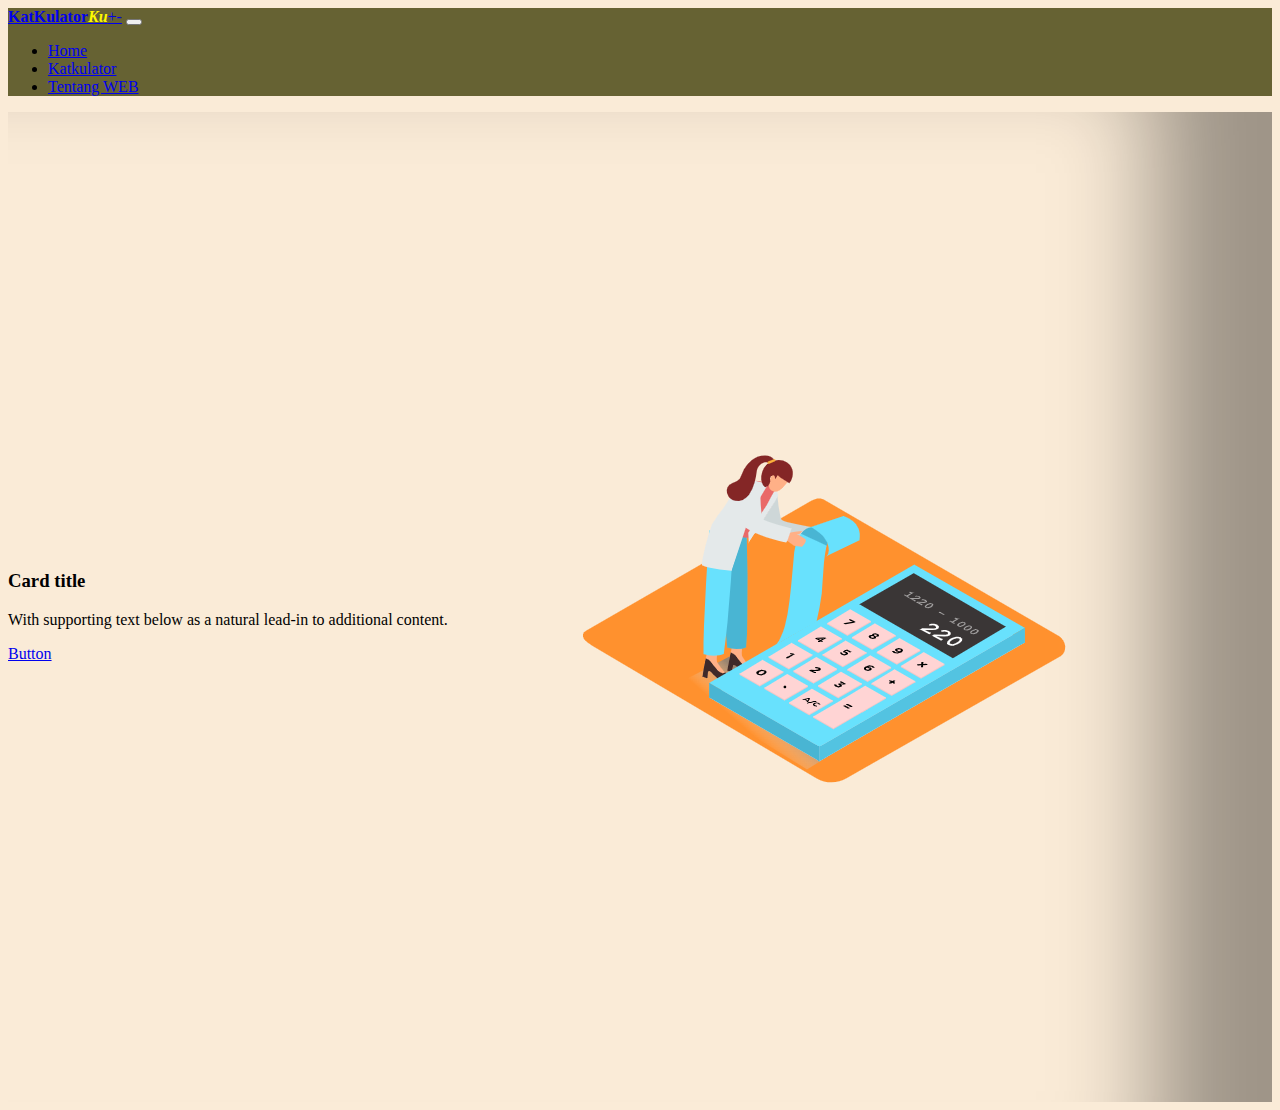
<file: index.html>
<!DOCTYPE html>
<html lang="en">
  <head>
    <meta charset="UTF-8" />
    <meta http-equiv="X-UA-Compatible" content="IE=edge" />
    <meta name="viewport" content="width=device-width, initial-scale=1.0" />
    <title>Document</title>
    <link rel="stylesheet" href="css/style.css" />
    <link href="https://cdn.jsdelivr.net/npm/bootstrap@5.3.0-alpha3/dist/css/bootstrap.min.css" rel="stylesheet" integrity="sha384-KK94CHFLLe+nY2dmCWGMq91rCGa5gtU4mk92HdvYe+M/SXH301p5ILy+dN9+nJOZ" crossorigin="anonymous" />
  </head>
  <body>
    <!-- navbar -->
    <div class="navbar">
        <nav class="navbar navbar-expand-lg navbar-dark shadow fixed-top" style="background-color: rgb(102, 98, 51)">
            <div class="container">
              <a class="navbar-brand" href="#"><b>KatKulator<span><i>Ku</i></span></b>+-</a>
              <button class="navbar-toggler" type="button" data-bs-toggle="collapse" data-bs-target="#navbarNav" aria-controls="navbarNav" aria-expanded="false" aria-label="Toggle navigation">
                <span class="navbar-toggler-icon"></span>
              </button>
              <div class="collapse navbar-collapse" id="navbarNav">
                <ul class="navbar-nav ms-auto">
                  <li class="nav-item">
                    <a class="nav-link active" aria-current="page" href="#home">Home</a>
                  </li>
                  <li class="nav-item">
                    <a class="nav-link" href="halaman katkulator/index.html">Katkulator</a>
                  <li class="nav-item">
                    <a class="nav-link" href="#unggulan">Tentang WEB</a>
                  </li>
                  </li>
                </ul>
              </div>
            </div>
          </nav>      
    </div>
    <!-- navbar end -->



    <!-- menu -->
    <div class="menu">
      <div class="card w-50">
        <div class="card-body" style="background-color: rgb(250, 235, 215);">
          <h3 class="card-title">Card title</h3>
          <p class="card-text">With supporting text below as a natural lead-in to additional content.</p>
          <a href="#" class="btn btn-primary">Button</a>
        </div>
      </div>
      <div class="img">
        <img src="css/Calculator_Isometric.png" alt="">
      </div>
    </div>
    <!-- menu end -->


    <script src="https://cdn.jsdelivr.net/npm/bootstrap@5.3.0-alpha3/dist/js/bootstrap.bundle.min.js" integrity="sha384-ENjdO4Dr2bkBIFxQpeoTz1HIcje39Wm4jDKdf19U8gI4ddQ3GYNS7NTKfAdVQSZe" crossorigin="anonymous"></script>
  </body>
</html>
</file>
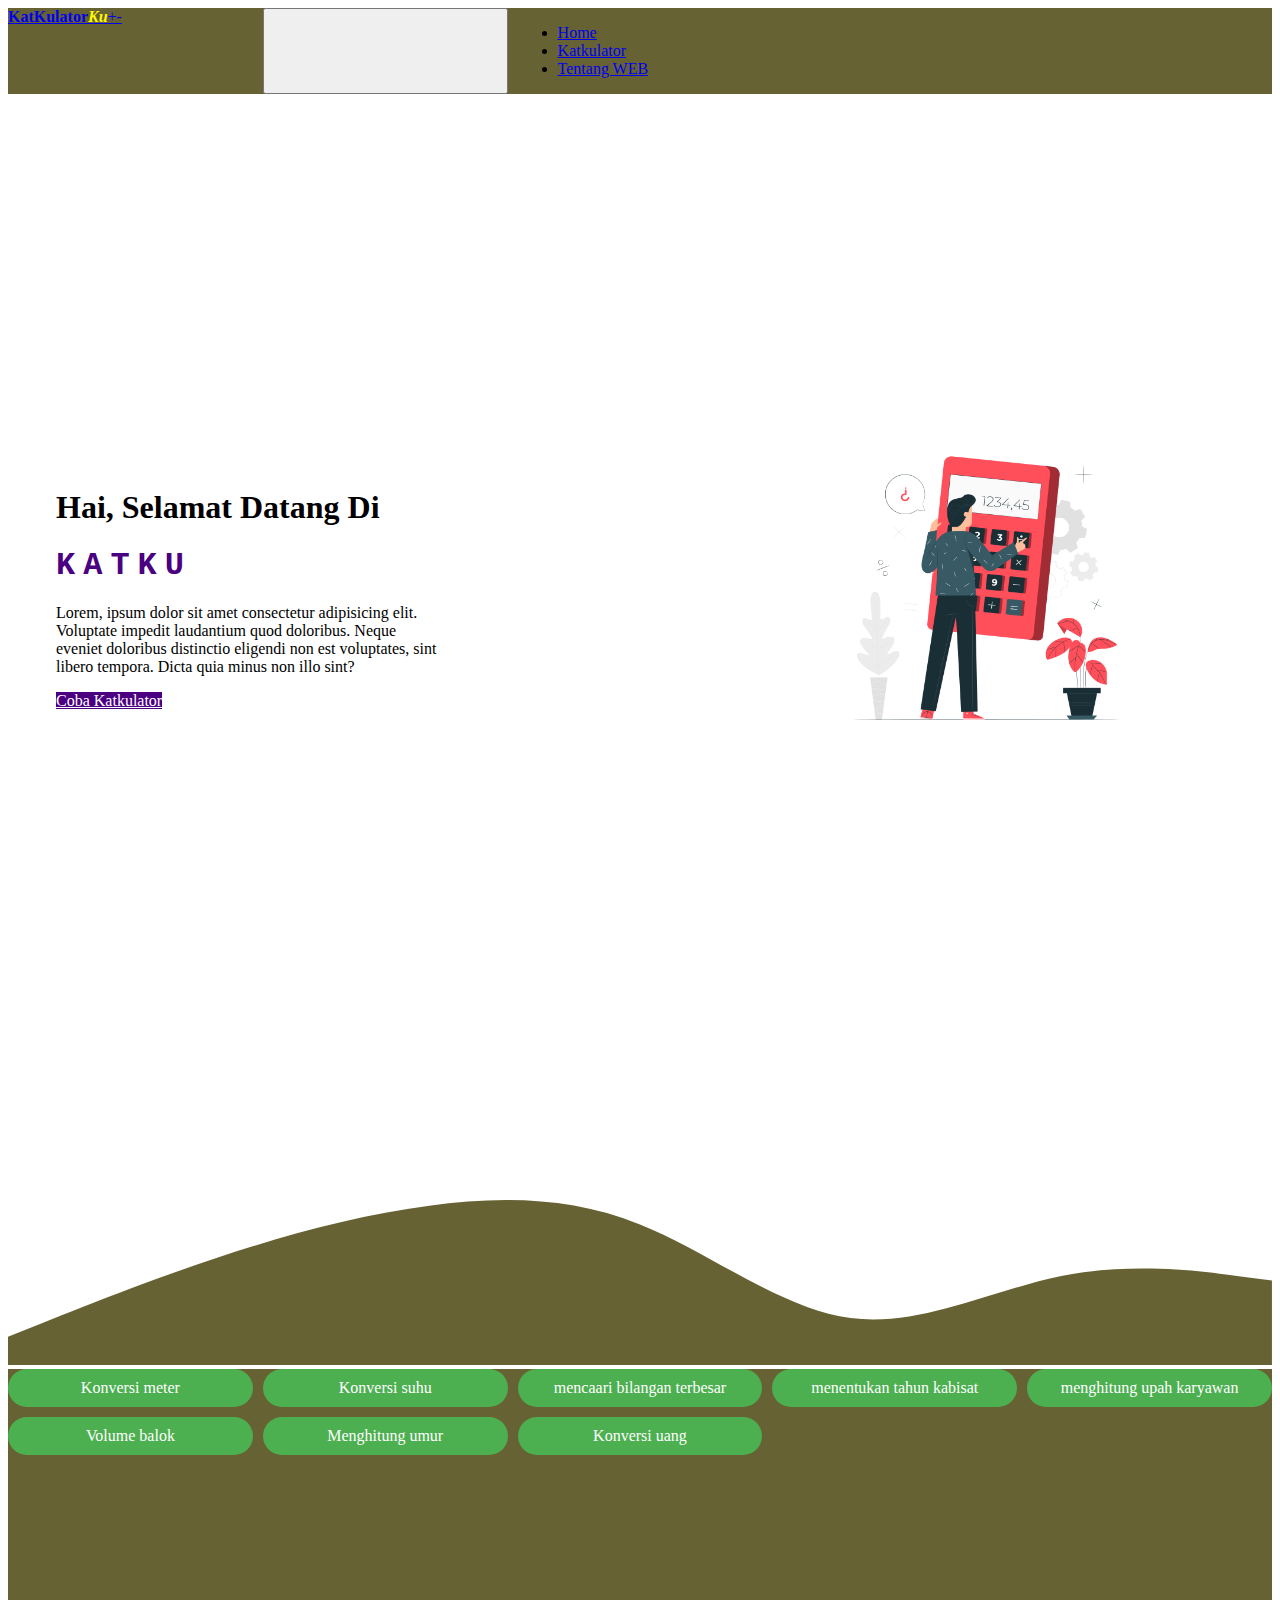
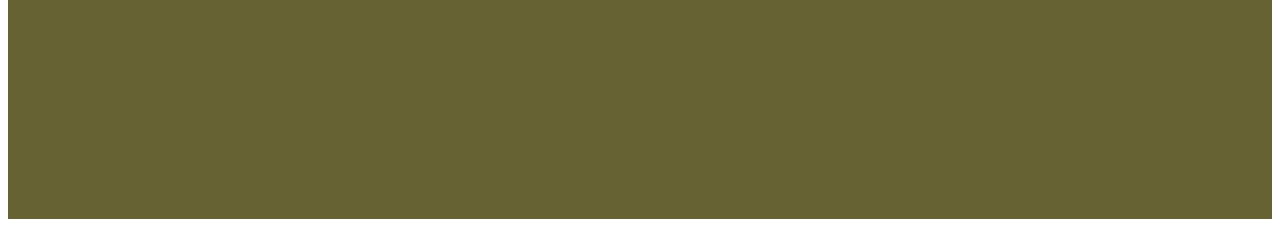
<file: halaman katkulator/index.html>
<!DOCTYPE html>
<html lang="en">
  <head>
    <meta charset="UTF-8" />
    <meta http-equiv="X-UA-Compatible" content="IE=edge" />
    <meta name="viewport" content="width=device-width, initial-scale=1.0" />
    <title>Document</title>
    <link rel="stylesheet" href="css/style.css" />
    <link href="https://cdn.jsdelivr.net/npm/bootstrap@5.3.0-alpha3/dist/css/bootstrap.min.css" rel="stylesheet" integrity="sha384-KK94CHFLLe+nY2dmCWGMq91rCGa5gtU4mk92HdvYe+M/SXH301p5ILy+dN9+nJOZ" crossorigin="anonymous" />
  </head>
  <body>
    <!-- navbar -->
    <div class="navbar">
        <nav class="navbar navbar-expand-lg navbar-dark fixed-top" style="background-color: rgb(102, 98, 51)">
            <div class="container">
              <a class="navbar-brand" href="#"><b>KatKulator<span><i>Ku</i></span></b>+-</a>
              <button class="navbar-toggler" type="button" data-bs-toggle="collapse" data-bs-target="#navbarNav" aria-controls="navbarNav" aria-expanded="false" aria-label="Toggle navigation">
                <span class="navbar-toggler-icon"></span>
              </button>
              <div class="collapse navbar-collapse" id="navbarNav">
                <ul class="navbar-nav ms-auto">
                  <li class="nav-item">
                    <a class="nav-link" aria-current="page" href="../index.html">Home</a>
                  </li>
                  <li class="nav-item">
                    <a class="nav-link  active" href="#kontak">Katkulator</a>
                  <li class="nav-item">
                    <a class="nav-link" href="#unggulan">Tentang WEB</a>
                  </li>
                  </li>
                </ul>
              </div>
            </div>
          </nav>
    </div>
    <!-- navbar end -->



    <!-- menu -->
    <div class="menu">
      <div class="welcome">
        <h1>Hai,    Selamat Datang Di</h1>
      <span class="typing-text"></span>
      <p>Lorem, ipsum dolor sit amet consectetur adipisicing elit. Voluptate impedit laudantium quod doloribus. Neque eveniet doloribus distinctio eligendi non est voluptates, sint libero tempora. Dicta quia minus non illo sint?</p>
      <a href="#projek" class="btn btn-primary">Coba Katkulator</a>
    </div>
    <div class="img">
      <img src="css/6982903_3324677.jpg" alt="" width="50%">
    </div>
  </div>
  <svg xmlns="http://www.w3.org/2000/svg" viewBox="0 0 1440 320">
    <path
      fill="rgb(102, 98, 51)"
      fill-opacity="1"
      d="M0,288L40,272C80,256,160,224,240,197.3C320,171,400,149,480,138.7C560,128,640,128,720,160C800,192,880,256,960,266.7C1040,277,1120,235,1200,218.7C1280,203,1360,213,1400,218.7L1440,224L1440,320L1400,320C1360,320,1280,320,1200,320C1120,320,1040,320,960,320C880,320,800,320,720,320C640,320,560,320,480,320C400,320,320,320,240,320C160,320,80,320,40,320L0,320Z"
    ></path>
  </svg>
    <!-- menu end -->

<div class="containerr">
    <div class="container">
      <a href="../katkulator/konversi meter/index.html" class="button">Konversi meter</a>
      <a href="../katkulator/konversi suhu/index.html" class="button">Konversi suhu</a>
      <a href="../katkulator/mencari bilangan terbesar dan terkeci/index.html" class="button">mencaari bilangan terbesar</a>
      <a href="../katkulator/menetukan tahun kabisat/" class="button">menentukan tahun kabisat</a>
      <a href="../katkulator/menghitung upah karyawan/" class="button">menghitung upah karyawan</a>
      <a href="../katkulator/volume balok/" class="button">Volume balok</a>
      <a href="../katkulator/menghitung umur/index.html" class="button">Menghitung umur</a>
      <a href="../katkulator/konversi uang/index.html" class="button">Konversi uang</a>
      <!-- <a href="#" class="button">Button 9</a>
      <a href="#" class="button">Button 10</a> -->
  </div>
</div>
    <script src="css/script.js"></script>
    <script src="https://cdn.jsdelivr.net/npm/bootstrap@5.3.0-alpha3/dist/js/bootstrap.bundle.min.js" integrity="sha384-ENjdO4Dr2bkBIFxQpeoTz1HIcje39Wm4jDKdf19U8gI4ddQ3GYNS7NTKfAdVQSZe" crossorigin="anonymous"></script>
  </body>
</html>
</file>
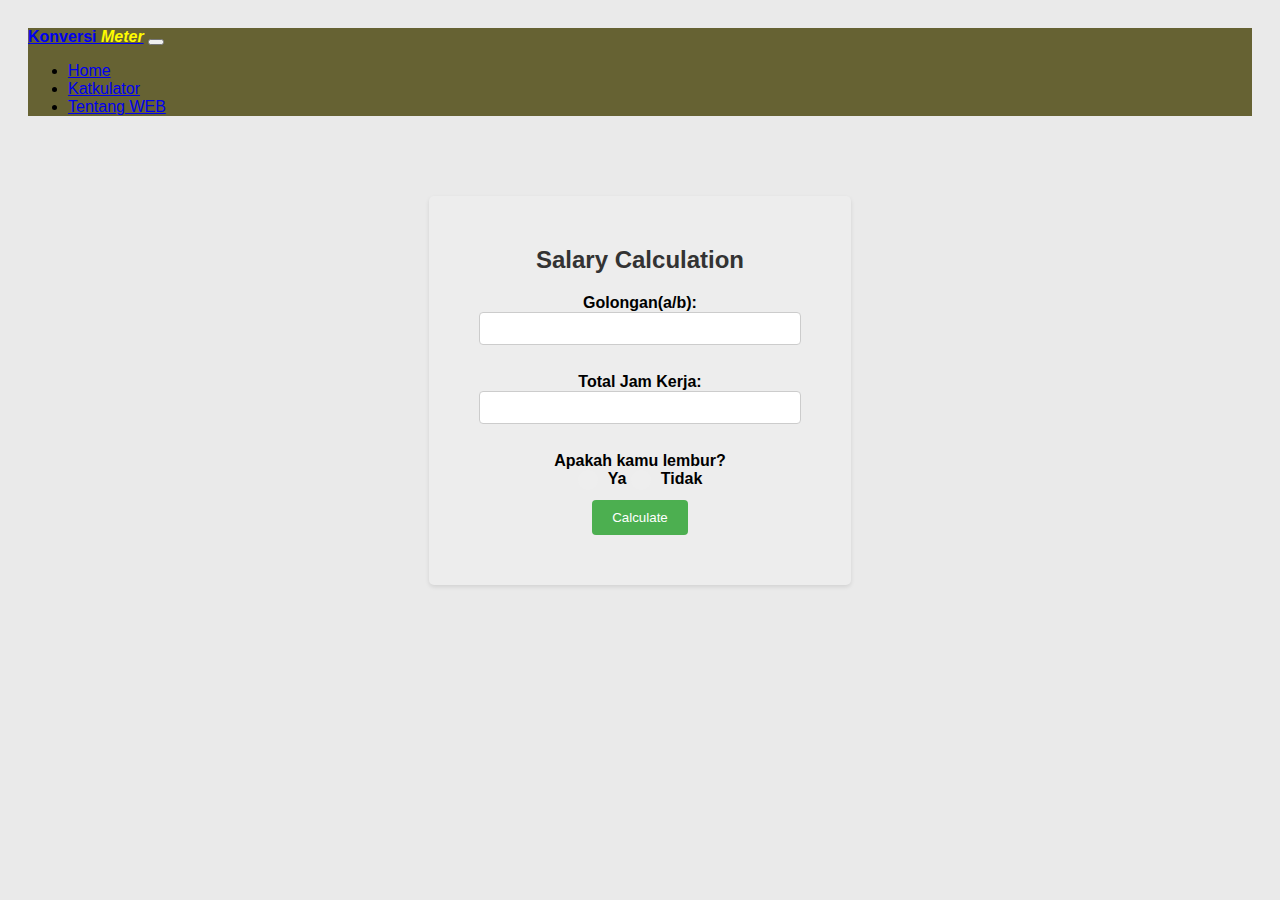
<file: katkulator/menghitung upah karyawan/index.html>
<!DOCTYPE html>
<html lang="en">
  <head>
    <meta charset="UTF-8" />
    <meta http-equiv="X-UA-Compatible" content="IE=edge" />
    <meta name="viewport" content="width=device-width, initial-scale=1.0" />
    <title>Document</title>
    <link rel="stylesheet" href="css/style.css" />
    <link href="https://cdn.jsdelivr.net/npm/bootstrap@5.3.0-alpha3/dist/css/bootstrap.min.css" rel="stylesheet" integrity="sha384-KK94CHFLLe+nY2dmCWGMq91rCGa5gtU4mk92HdvYe+M/SXH301p5ILy+dN9+nJOZ" crossorigin="anonymous" />
  </head>
  <body>
    <!-- navbar -->
    <div class="navbar">
        <nav class="navbar navbar-expand-lg navbar-dark shadow fixed-top" style="background-color: rgb(102, 98, 51)">
            <div class="container">
              <a class="navbar-brand" href="#"><b>Konversi <span><i>Meter</i></span></b></a>
              <button class="navbar-toggler" type="button" data-bs-toggle="collapse" data-bs-target="#navbarNav" aria-controls="navbarNav" aria-expanded="false" aria-label="Toggle navigation">
                <span class="navbar-toggler-icon"></span>
              </button>
              <div class="collapse navbar-collapse" id="navbarNav">
                <ul class="navbar-nav ms-auto">
                  <li class="nav-item">
                    <a class="nav-link" aria-current="page" href="../../index.html">Home</a>
                  </li>
                  <li class="nav-item">
                    <a class="nav-link" href="../../halaman katkulator/index.html">Katkulator</a>
                  <li class="nav-item">
                    <a class="nav-link" href="#unggulan">Tentang WEB</a>
                  </li>
                  </li>
                </ul>
              </div>
            </div>
          </nav>      
    </div>
    <!-- navbar end -->
    <div class="display">
    <div class="bungkus">
      <div class="judul">
        <h1>Salary Calculation</h1>
      </div>
      <div class="inputan">
        <form onsubmit="event.preventDefault(); calculateSalary();">
          <label for="golongan">Golongan(a/b):</label>
          <input type="text" id="golongan" pattern="[a-zA-Z]+" required><br><br>
          <label for="totalJamKerja">Total Jam Kerja:</label>
          <input type="number" id="totalJamKerja" required><br><br>
          <label>Apakah kamu lembur?</label><br>
          <div class="radio-container">
            <label>
              <input type="radio" name="lemburValidation" value="ya" onclick="showHideLemburInput(true)" required>
              <span class="checkmark"></span>
              Ya
            </label>
          </div>
          
          <div class="radio-container">
            <label>
              <input type="radio" name="lemburValidation" value="tidak" onclick="showHideLemburInput(false)">
              <span class="checkmark"></span>
              Tidak
            </label>
          </div><br>
          <div id="jamLemburContainer" style="display: none;">
            <label for="jamLembur">Total Jam Lembur:</label>
            <input type="number" id="jamLembur"><br><br>
          </div>
          <button type="submit">Calculate</button>
        </form>
      </div>
    </div>
    </div>
    <p id="result"></p>

    <script src="script.js"></script>
    <script src="https://cdn.jsdelivr.net/npm/bootstrap@5.3.0-alpha3/dist/js/bootstrap.bundle.min.js" integrity="sha384-ENjdO4Dr2bkBIFxQpeoTz1HIcje39Wm4jDKdf19U8gI4ddQ3GYNS7NTKfAdVQSZe" crossorigin="anonymous"></script>
  </body>
</html>
</file>
<file: css/style.css>
.navbar span {
  color: rgb(255, 251, 0);
}
/* body {
  background-image: url("bacround.jpg"); 
 background-color: rgb(0, 255, 128);
  background-repeat: no-repeat;
  background-size: cover;
} */
html {
  background-color: antiquewhite;
}
.menu {
  box-shadow: inset -200px 25px 99px -82px rgba(0, 0, 0, 0.37);
  height: 110vh;
  display: flex;
  align-items: center;
  background-color: rgb(250, 235, 215);
}
.img {
  padding: 10%;
}
.judul {
  padding-left: 1rem;
  margin-left: 2rem;
  border-radius: 20px;
}
.judul h1 {
  text-align: center;
  color: rgb(121, 116, 116);
  font-size: 50px;
}
.judul p {
  padding: 1rem;
  border-radius: 20px;
}
.button {
  text-align: center;
}
.button a {
  font-size: 20px;
  border-radius: 20px;
  background-color: aqua;
  color: black;
  text-decoration: none;
  padding-left: 2rem;
  padding-right: 2rem;
  box-shadow: rgba(0, 0, 0, 0.24) 0px 3px 8px;
  transition: ease-in 0.2s;
}
.button a:hover {
  background-color: rgb(0, 255, 8);
  color: black;
  box-shadow: rgba(50, 50, 93, 0.25) 0px 30px 60px -12px inset, rgba(0, 0, 0, 0.3) 0px 18px 36px -18px inset;
  text-decoration: none;
}
</file>
<file: halaman katkulator/css/style.css>
.navbar span {
  color: rgb(255, 251, 0);
}
.menu {
  height: 110vh;
  display: flex;
  align-items: center;
  background-color: rgb(255, 255, 255);
  padding-left: 1rem;
}
.welcome {
  margin-right: 15rem;
  margin-left: 2rem;
}
.welcome span {
  margin-right: 8px;
}
.welcome h1 {
  font-family: "Times New Roman", Times, serif;
}
.typing-text {
  display: inline-block;
  white-space: nowrap;
  overflow: hidden;
  font-size: 2rem;
  font-weight: 800;
  font-family: "Courier New", Courier, monospace;
}
.img {
  position: relative;
}
.img img {
  border-radius: 20px;
  margin-left: 10rem;
  position: relative;
}
.welcome a {
  color: rgb(255, 255, 255);
  background-color: indigo;
}
.kontenmenu {
  background-color: rgb(102, 98, 51);
  height: 100vh;
}
@keyframes typing {
  from {
    width: 0;
  }
  to {
    width: 100%;
  }
}
#projek {
  background-color: rgb(102, 98, 51);
}
.wadah {
  padding: 0 20rem 20rem 20rem;
}

.container {
  display: grid;
  grid-template-columns: repeat(5, 1fr);
  gap: 10px;
}

.button {
  display: flex;
  justify-content: center;
  align-items: center;
  padding: 10px;
  font-size: 16px;
  background-color: #4caf50;
  color: white;
  text-decoration: none;
  border-radius: 20px;
}

.containerr {
  background-color: rgb(102, 98, 51);
  height: 50vh;
  transition: ease-in-out 0.2s;
}

.button:hover {
  background-color: #3e9141;
  transition: ease-in-out 0.5s;
}
</file>
<file: katkulator/menghitung upah karyawan/css/style.css>
.navbar span {
  color: rgb(255, 251, 0);
}
/* body {
  background-image: url("bacround.jpg"); 
 background-color: rgb(0, 255, 128);
  background-repeat: no-repeat;
  background-size: cover;
} */
.konten {
  text-align: center;
  height: 100vh;
}
.display {
  display: flex;
  align-content: center;
  margin-top: 5rem;
}

body {
  font-family: Arial, sans-serif;
  background-color: #eaeaea;
  padding: 20px;
}

.bungkus {
  max-width: 400px;
  margin: 0 auto;
  text-align: center;
  background-color: #ededed;
  border-radius: 5px;
  padding: 50px;
  box-shadow: 0 2px 4px rgba(0, 0, 0, 0.1);
}

.judul {
  text-align: center;
  margin-bottom: 20px;
}

.judul h1 {
  color: #333;
  font-size: 24px;
  margin: 0;
}

.inputan label {
  font-weight: bold;
}

.inputan input[type="text"],
.inputan input[type="number"] {
  width: 100%;
  padding: 8px;
  border: 1px solid #ccc;
  border-radius: 4px;
  box-sizing: border-box;
  margin-bottom: 10px;
}

/* Container untuk radio button */
.radio-container {
  display: inline-block;
  position: relative;
  padding-left: 30px;
  margin-bottom: 12px;
  cursor: pointer;
  font-size: 16px;
  user-select: none;
}

/* Gaya radio button */
.radio-container input {
  position: absolute;
  opacity: 0;
  cursor: pointer;
}

/* Tanda centang */
.checkmark {
  position: absolute;
  top: 0;
  left: 0;
  height: 20px;
  width: 20px;
  background-color: #eee;
  border-radius: 50%;
}

/* Ketika radio button dipilih */
.radio-container input:checked ~ .checkmark {
  background-color: #2196f3;
}

/* Tanda centang dalam radio button */
.checkmark:after {
  content: "";
  position: absolute;
  display: none;
}

/* Ketika radio button dipilih, tampilkan tanda centang */
.radio-container input:checked ~ .checkmark:after {
  display: block;
}

/* Gaya tanda centang */
.radio-container .checkmark:after {
  top: 6px;
  left: 6px;
  width: 8px;
  height: 8px;
  border-radius: 50%;
  background: white;
}

.inputan button[type="submit"] {
  background-color: #4caf50;
  color: #fff;
  padding: 10px 20px;
  border: none;
  border-radius: 4px;
  cursor: pointer;
}

.inputan button[type="submit"]:hover {
  background-color: #45a049;
}

.error {
  color: red;
  font-size: 14px;
  margin-top: 5px;
}
</file>
